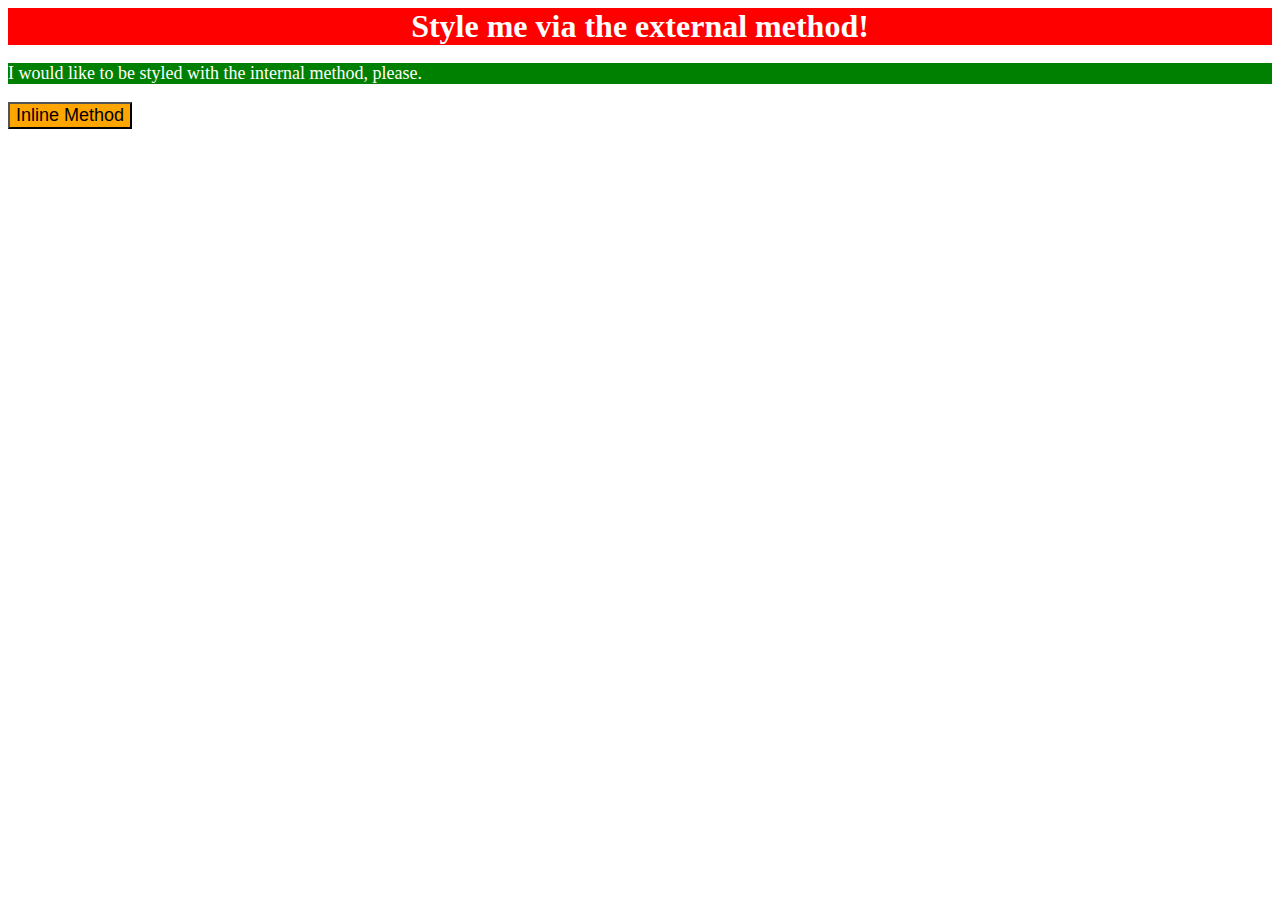
<file: foundations/01-css-methods/index.html>
<!DOCTYPE html>
<html lang="en">
  <head>
    <meta charset="UTF-8">
    <meta http-equiv="X-UA-Compatible" content="IE=edge">
    <meta name="viewport" content="width=device-width, initial-scale=1.0">
    <title>Methods for Adding CSS</title>
    <link rel="stylesheet" href="styles.css">

    <!-- //internal CSS method -->
    <style>
      p {
        background-color: green;
        color: white;
        font-size: 18px;
      }
    </style>

  </head>
  <body>
    <div>Style me via the external method!</div>
    <p>I would like to be styled with the internal method, please.</p>
    <!-- inline CSS method -->
    <button style="background-color: orange; font-size: 18px;">Inline Method</button>
  </body>
</html>
</file>
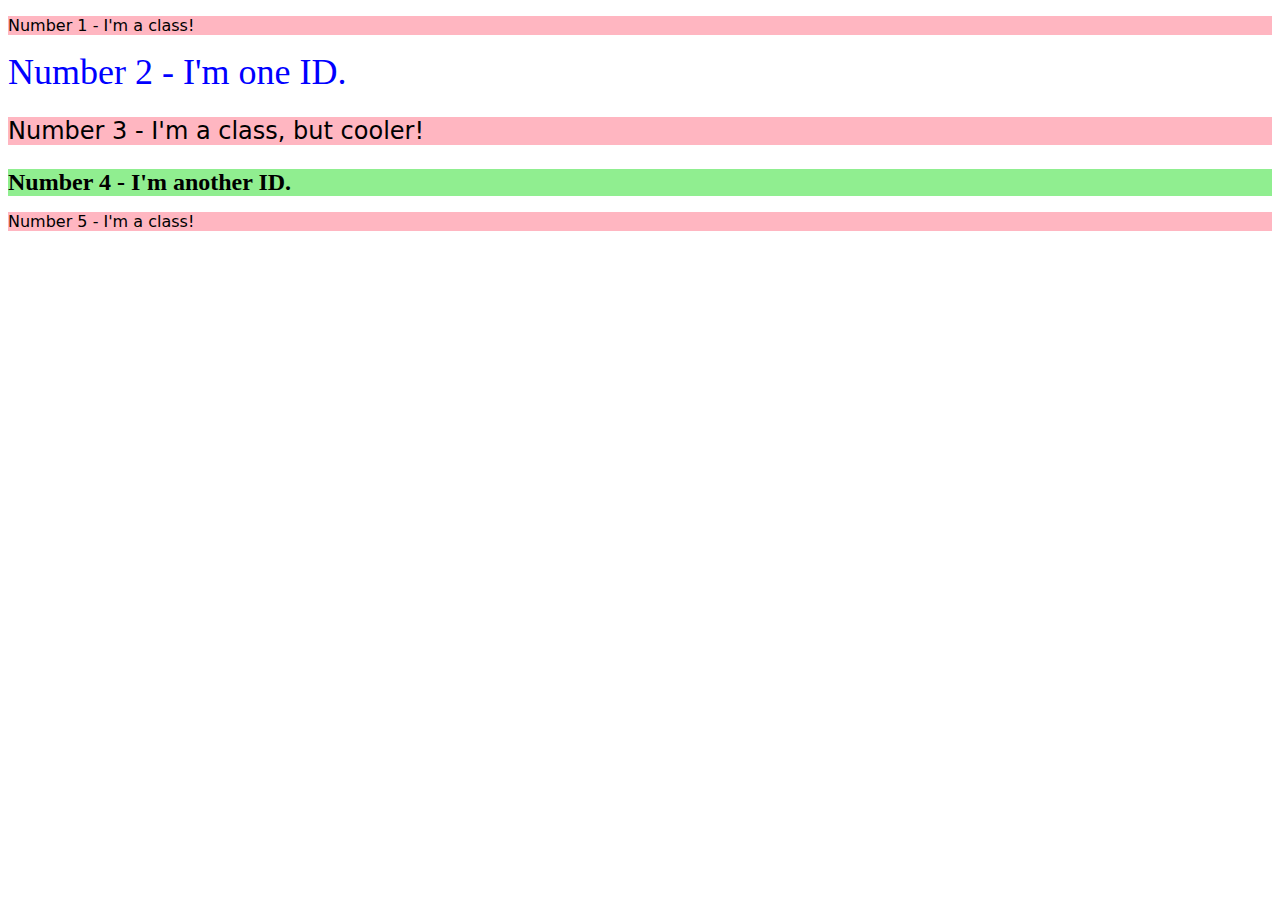
<file: foundations/02-class-id-selectors/index.html>
<!DOCTYPE html>
<html lang="en">
  <head>
    <meta charset="UTF-8">
    <meta http-equiv="X-UA-Compatible" content="IE=edge">
    <meta name="viewport" content="width=device-width, initial-scale=1.0">
    <title>Class and ID Selectors</title>
    <link rel="stylesheet" href="style.css">
  </head>
  <body>
    <p class="odd">Number 1 - I'm a class!</p>
    <div id="two">Number 2 - I'm one ID.</div>
    <p class="odd">Number 3 - I'm a class, but cooler!</p>
    <div id="four">Number 4 - I'm another ID.</div>
    <p class="odd">Number 5 - I'm a class!</p>
  </body>
</html>
</file>
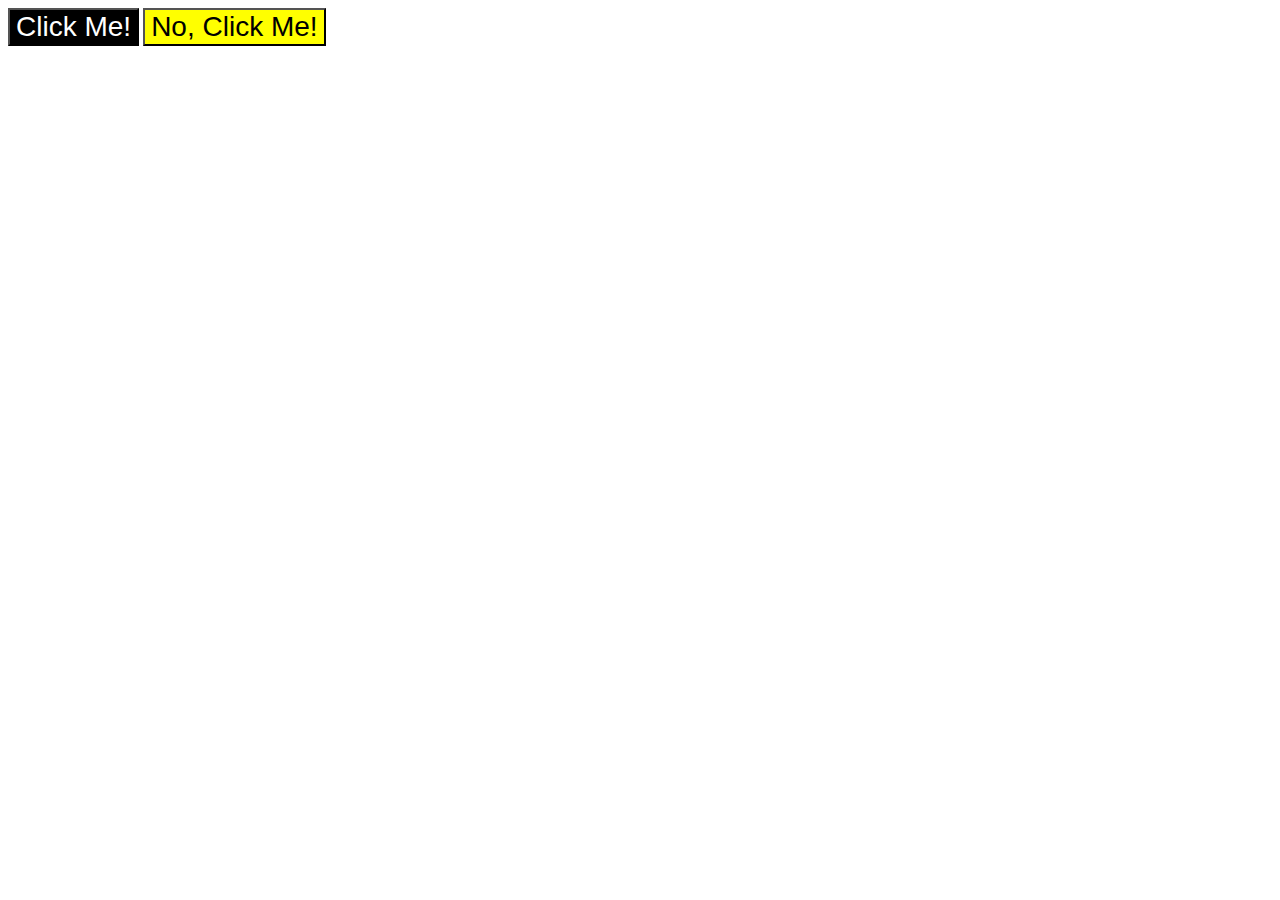
<file: foundations/03-grouping-selectors/index.html>
<!DOCTYPE html>
<html lang="en">
  <head>
    <meta charset="UTF-8">
    <meta http-equiv="X-UA-Compatible" content="IE=edge">
    <meta name="viewport" content="width=device-width, initial-scale=1.0">
    <title>Grouping Selectors</title>
    <link rel="stylesheet" href="style.css">
  </head>
  <body>
    <button class="click1">Click Me!</button>
    <button class="click2">No, Click Me!</button>
  </body>
</html>
</file>
<file: foundations/01-css-methods/styles.css>
div {
  background-color: red;
  color:white;
  font-size: 32px;
  text-align: center;
  font-weight: bold;
}
</file>
<file: foundations/02-class-id-selectors/style.css>
.odd {
  background-color: lightpink;
  font-family: Verdana, 'DejaVu Sans', sans-serif;
}

#two {
  color: blue;
  font-size: 36px;
}

#two + .odd {
  font-size: 24px;
}

#four {
  background-color: lightgreen;
  font-size: 24px;
  font-weight: bold;
}
</file>
<file: foundations/03-grouping-selectors/style.css>
.click1 {
  background-color: black;
  color: white;
}

.click2 {
  background-color: yellow;
}

.click1, .click2 {
  font-size: 28px;
  font-family: Helvetica, 'Times New Roman', sans-serif;
}
</file>
